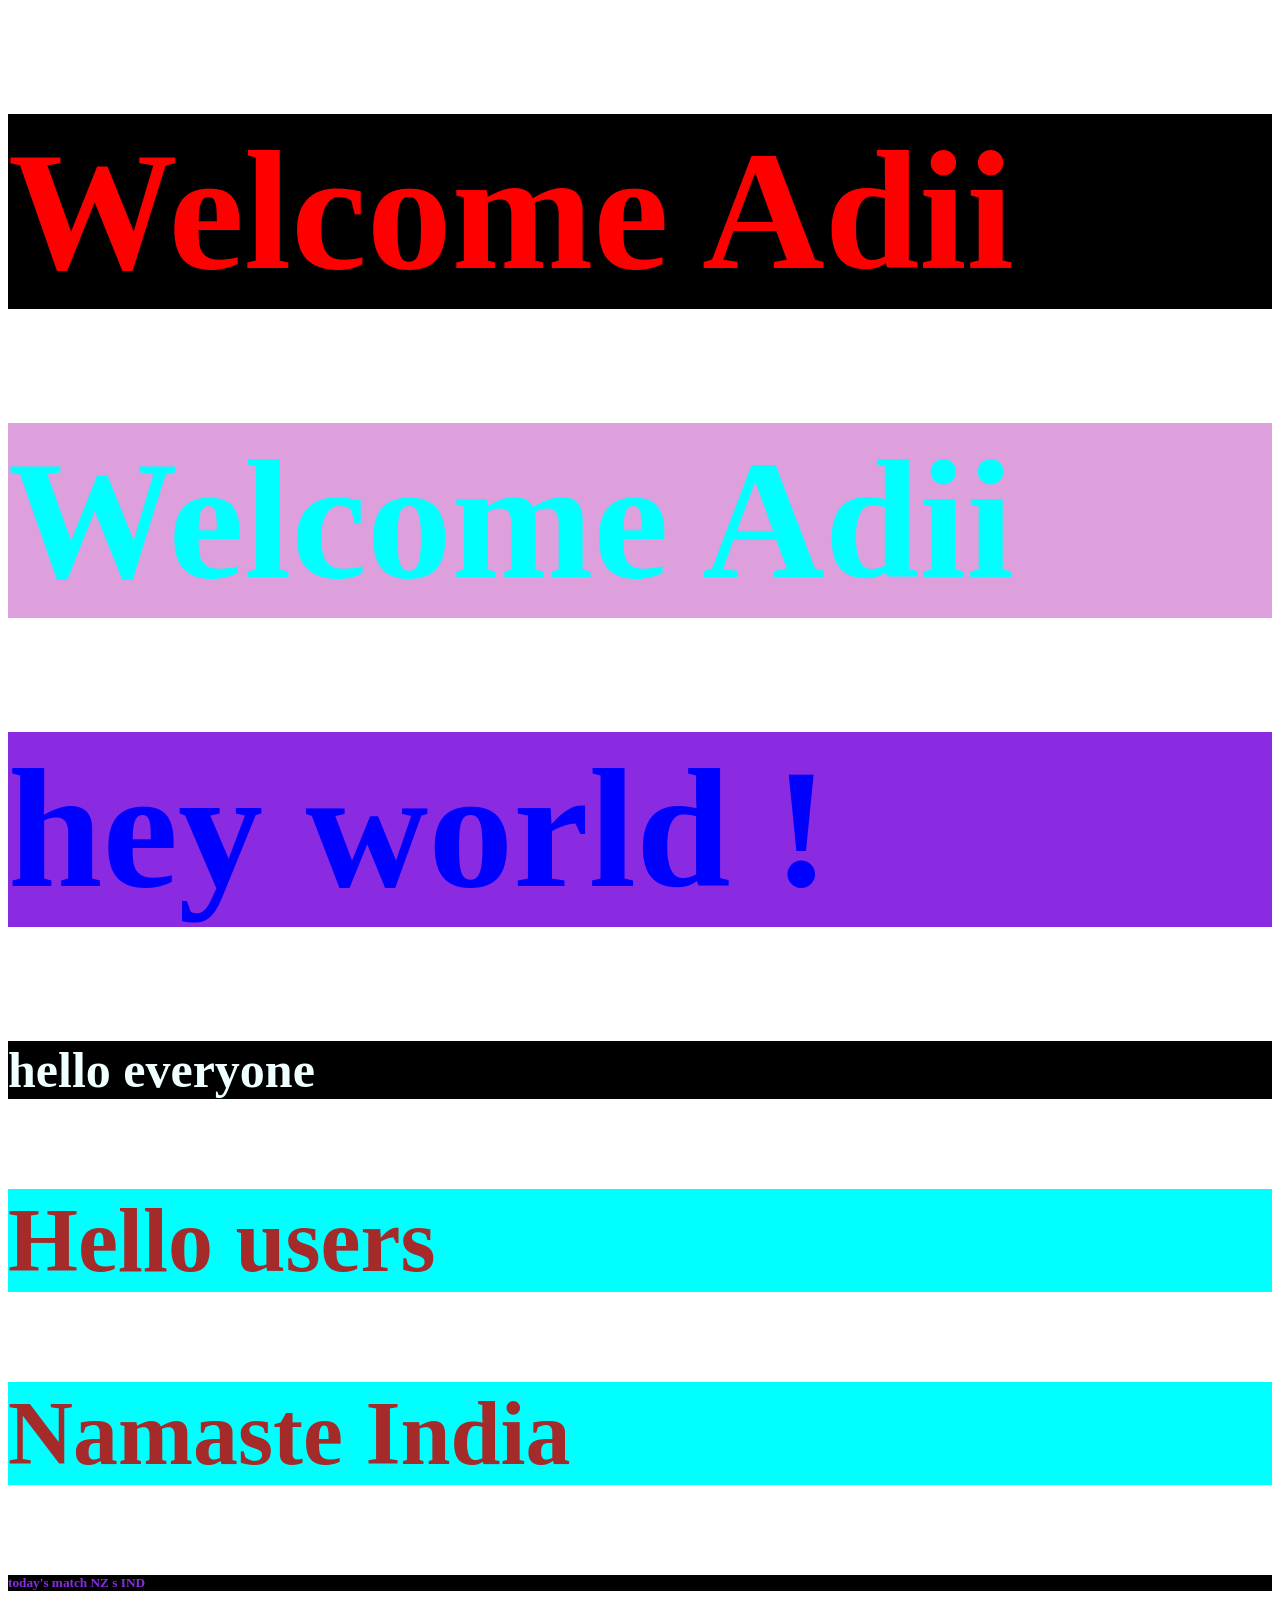
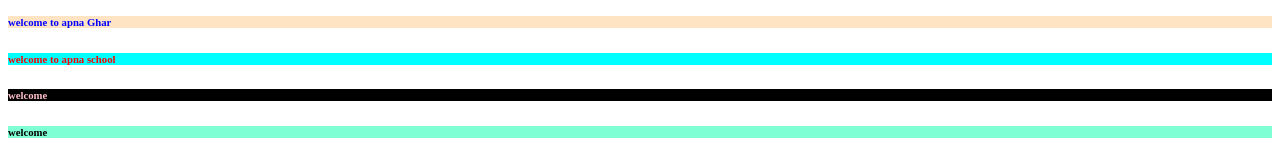
<file: index.html>
<!DOCTYPE html>
<html lang="en">
<head>
    <meta charset="UTF-8">
    <meta name="viewport" content="width=device-width, initial-scale=1.0">
    <title>Document</title>
    <!-- internal css -->
    <style>
        h2{
            background-color:blueviolet;
            color:burlywood;
            font-size: 50px;
        }
        h1{
            color:bisque;
            font-size: 80px;
            background-color: black;
        }
        h1{
            color: blue;
            font-size: 170px;
            background-color: blueviolet;

        }
        h5{
            color: blueviolet !important;
            background-color: black !important;
        }



    </style>
    <link href="css/style.css" rel="stylesheet" type="text/css"/>
</head>
<body>
    <!-- inline css -->
    <h1 style="color:red ; background-color:black ;">Welcome Adii</h1>
    <h1 style="color:aqua ; background-color:plum;">Welcome Adii</h1>
    
    <!-- INTERNAL CSS -->

    <h1>hey world !</h1>

    <h2>hello everyone</h2>


    <!-- External css -->

    <h3>Hello users</h3>
    <h3>Namaste India</h3>

    <h5 style="color:brown ; background-color: yellowgreen;">today's match NZ s IND</h5>

    <h6 id="s">welcome to apna Ghar</h6>
    <h6>welcome to apna school</h6>

    <h6 class="heading_color1">welcome </h6>
     <h6 class="heading_color2">welcome </h6>

    
</body>
</html>
</file>
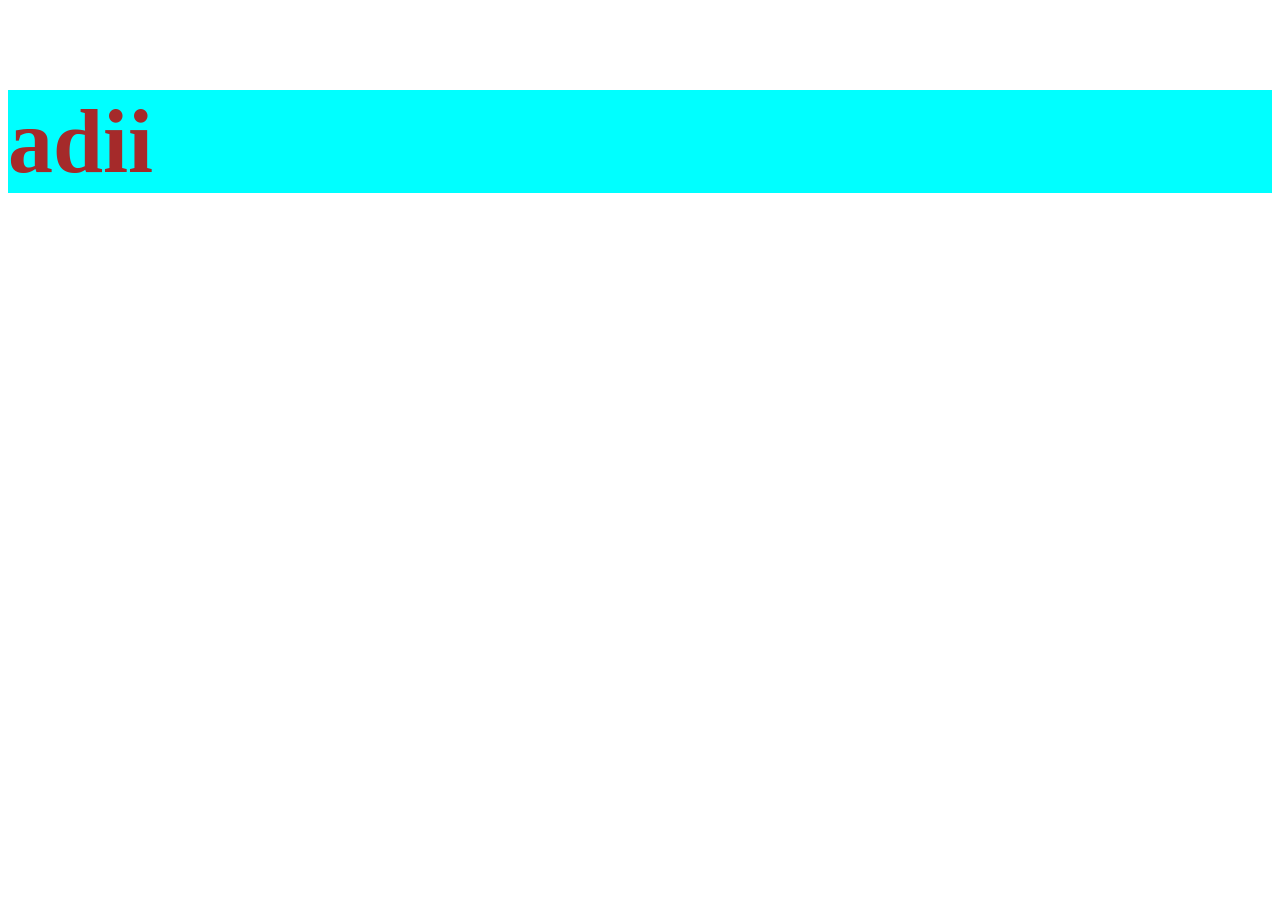
<file: about.html>
<!DOCTYPE html>
<html lang="en">
<head>
    <meta charset="UTF-8">
    <meta name="viewport" content="width=<device-width>, initial-scale=1.0">
    <title>Document</title>
    <link href="css/style.css" rel="stylesheet" />
</head>
<body>
    <h3>adii</h3>
</body>
</html>
</file>
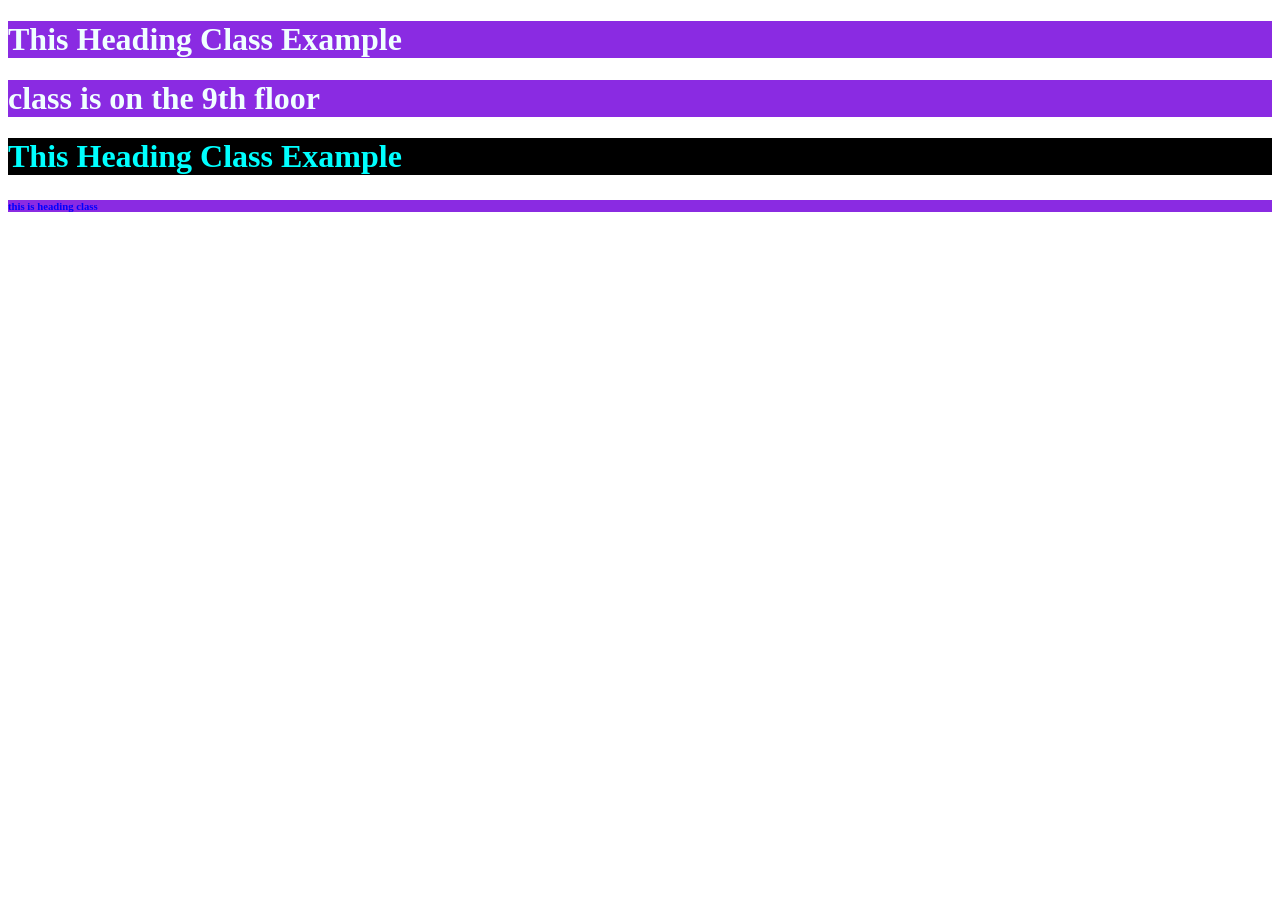
<file: class_id_selectors.html>
<!DOCTYPE html>
<html lang="en">
<head>
    <meta charset="UTF-8">
    <meta name="viewport" content="width=device-width, initial-scale=1.0">
    <title>Document</title>
    <link href="css/style.css" rel="stylesheet"/>
</head>
<body>
    <h1 class="h">This Heading Class Example</h1>
    <h1 class="h">class is on the 9th floor</h1>

    <h1 id="i">This Heading Class Example</h1>


    <h6 class="v  h"> this is heading class</h6>
</body>
</html>
</file>
<file: css/style.css>
h3{
    color:brown;
    background-color: aqua;
    font-size: 90px;
}
h2{
    color: azure;
    background-color: black;
}
#s{
    color:blue;
    background-color: bisque;
}
h6{
    color:red;
    background-color: aqua;
}

.heading_color1{
    color:pink;
    background-color: black;
}

.heading_color2{
    color:black;
    background-color: aquamarine;
}

.h{
    color: azure;
    background-color: black;

}

#i{
    color:aqua;
    background-color: black;
}

.v{
    color:blue;

}

.h{
    background-color: blueviolet;
}
</file>
